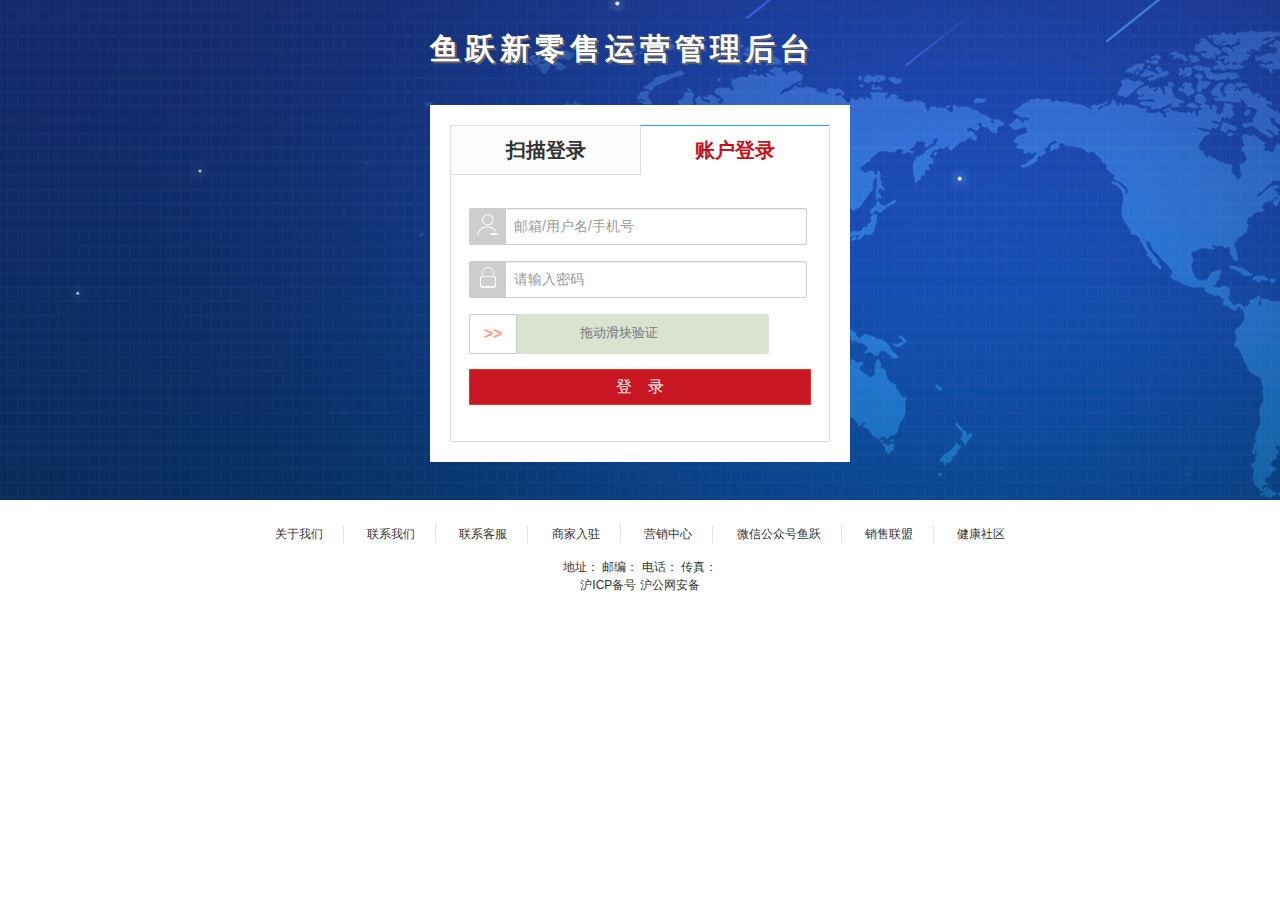
<file: jingjingshop/src/main/webapp/login.html>
<!DOCTYPE html>
<html>

<head>
	<meta charset="UTF-8">
	<meta http-equiv="X-UA-Compatible" content="IE=9; IE=8; IE=7; IE=EDGE">
	<meta http-equiv="X-UA-Compatible" content="IE=EmulateIE7" />
	<title>鱼跃新零售运营管理后台</title>
	 <link rel="icon" href="../assets/img/favicon.ico">


    <link rel="stylesheet" type="text/css" href="css/webbase.css" />
    <link rel="stylesheet" type="text/css" href="css/pages-login-manage.css" />
</head>

<body>
	<div class="loginmanage">
		<div class="py-container">
			<h4 class="manage-title">鱼跃新零售运营管理后台</h4>
			<div class="loginform">

				<ul class="sui-nav nav-tabs tab-wraped">
					<li>
						<a href="#index" data-toggle="tab">
							<h3>扫描登录</h3>
						</a>
					</li>
					<li class="active">
						<a href="#profile" data-toggle="tab">
							<h3>账户登录</h3>
						</a>
					</li>
				</ul>
				<div class="tab-content tab-wraped">
					<div id="index" class="tab-pane">
						<p>二维码登录，暂为官网二维码</p>
						<a href="http://www.eyoungroup.com/">鱼跃新零售</a>
					</div>
					<div id="profile" class="tab-pane  active">
					    <form class="sui-form" method="post" action="/springLogin" id="loginForm">
							<div class="input-prepend"><span class="add-on loginname"></span>
								<input id="prependedInput" name="username" type="text" placeholder="邮箱/用户名/手机号" class="span2 input-xfat">
							</div>
							<div class="input-prepend"><span class="add-on loginpwd"></span>
								<input id="prependedInput" name="password" type="password" placeholder="请输入密码" class="span2 input-xfat">
							</div>
							<div class="setting">
								 <div id="slider">
									<div id="slider_bg"></div>
									<span id="label">>></span> <span id="labelTip">拖动滑块验证</span>
									</div>
							</div>
							<div class="logined">
								<a class="sui-btn btn-block btn-xlarge btn-danger" onclick="document.getElementById('loginForm').submit()" target="_blank">登&nbsp;&nbsp;录</a>
							</div>
						</form>

					</div>
				</div>
			</div>
			<div class="clearfix"></div>
		</div>
	</div>


	<!--foot-->
	<div class="py-container copyright">
		<ul>
			<li>关于我们</li>
			<li>联系我们</li>
			<li>联系客服</li>
			<li>商家入驻</li>
			<li>营销中心</li>
			<li>微信公众号鱼跃</li>
			<li>销售联盟</li>
			<li>健康社区</li>
		</ul>
		<div class="address">地址：  邮编： 电话： 传真：</div>
		<div class="beian">沪ICP备号  沪公网安备
		</div>
	</div>


<script type="text/javascript" src="js/plugins/jquery/jquery.min.js"></script>
<script type="text/javascript" src="js/plugins/sui/sui.min.js"></script>
<script type="text/javascript" src="js/plugins/jquery-placeholder/jquery.placeholder.min.js"></script>
<script src="js/pages/jquery.slideunlock.js"></script>
<script>
	$(function(){
		var slider = new SliderUnlock("#slider",{
				successLabelTip : "欢迎访问鱼跃新零售"	
			},function(){
				// alert("验证成功,即将跳转至首页");
            	// window.location.href="index.html"
        	});
        slider.init();
	})
	</script>
</body>

</html>
</file>
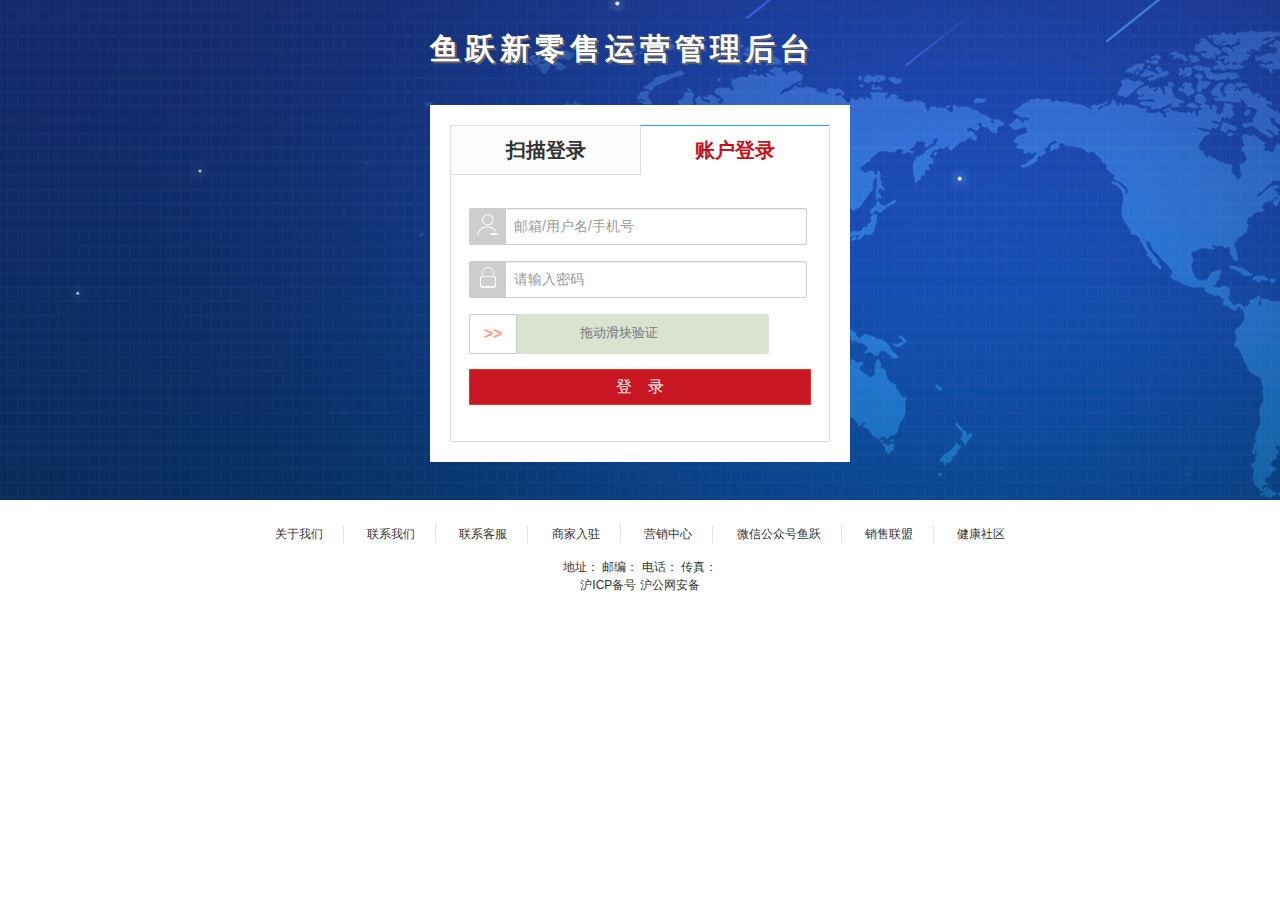
<file: jingjingshop/jingjingshop/src/main/webapp/login.html>
<!DOCTYPE html>
<html>

<head>
	<meta charset="UTF-8">
	<meta http-equiv="X-UA-Compatible" content="IE=9; IE=8; IE=7; IE=EDGE">
	<meta http-equiv="X-UA-Compatible" content="IE=EmulateIE7" />
	<title>鱼跃新零售运营管理后台</title>
	 <link rel="icon" href="../assets/img/favicon.ico">


    <link rel="stylesheet" type="text/css" href="css/webbase.css" />
    <link rel="stylesheet" type="text/css" href="css/pages-login-manage.css" />
</head>

<body>
	<div class="loginmanage">
		<div class="py-container">
			<h4 class="manage-title">鱼跃新零售运营管理后台</h4>
			<div class="loginform">

				<ul class="sui-nav nav-tabs tab-wraped">
					<li>
						<a href="#index" data-toggle="tab">
							<h3>扫描登录</h3>
						</a>
					</li>
					<li class="active">
						<a href="#profile" data-toggle="tab">
							<h3>账户登录</h3>
						</a>
					</li>
				</ul>
				<div class="tab-content tab-wraped">
					<div id="index" class="tab-pane">
						<p>二维码登录，暂为官网二维码</p>
						<a href="http://www.eyoungroup.com/">鱼跃新零售</a>
					</div>
					<div id="profile" class="tab-pane  active">
						<form class="sui-form" method="post" action="/login" id="loginForm">
							<div class="input-prepend"><span class="add-on loginname"></span>
								<input id="prependedInput" name="username" type="text" placeholder="邮箱/用户名/手机号" class="span2 input-xfat">
							</div>
							<div class="input-prepend"><span class="add-on loginpwd"></span>
								<input id="prependedInput" name="password" type="password" placeholder="请输入密码" class="span2 input-xfat">
							</div>
							<div class="setting">
								 <div id="slider">
									<div id="slider_bg"></div>
									<span id="label">>></span> <span id="labelTip">拖动滑块验证</span>
									</div>
							</div>
							<div class="logined">
								<a class="sui-btn btn-block btn-xlarge btn-danger" href="admin/index.html" target="_blank">登&nbsp;&nbsp;录</a>
							</div>
						</form>

					</div>
				</div>
			</div>
			<div class="clearfix"></div>
		</div>
	</div>


	<!--foot-->
	<div class="py-container copyright">
		<ul>
			<li>关于我们</li>
			<li>联系我们</li>
			<li>联系客服</li>
			<li>商家入驻</li>
			<li>营销中心</li>
			<li>微信公众号鱼跃</li>
			<li>销售联盟</li>
			<li>健康社区</li>
		</ul>
		<div class="address">地址：  邮编： 电话： 传真：</div>
		<div class="beian">沪ICP备号  沪公网安备
		</div>
	</div>


<script type="text/javascript" src="js/plugins/jquery/jquery.min.js"></script>
<script type="text/javascript" src="js/plugins/sui/sui.min.js"></script>
<script type="text/javascript" src="js/plugins/jquery-placeholder/jquery.placeholder.min.js"></script>
<script src="js/pages/jquery.slideunlock.js"></script>
<script>
	$(function(){
		var slider = new SliderUnlock("#slider",{
				successLabelTip : "欢迎访问鱼跃新零售"	
			},function(){
				// alert("验证成功,即将跳转至首页");
            	// window.location.href="index.html"
        	});
        slider.init();
	})
	</script>
</body>

</html>
</file>
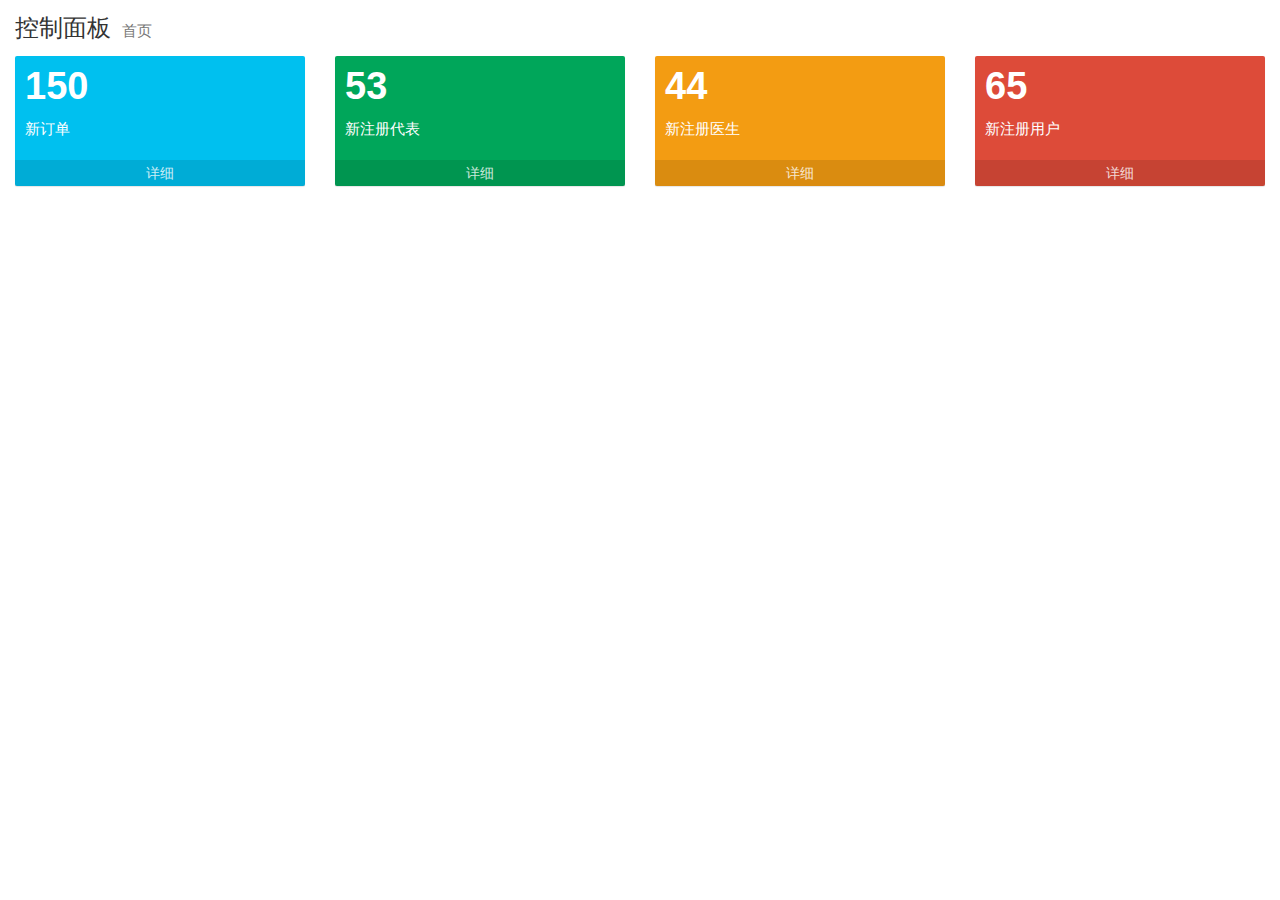
<file: jingjingshop/src/main/webapp/admin/home.html>
<!DOCTYPE html>
<html>
<head>
    <!-- 页面meta -->
    <meta charset="utf-8">
    <meta http-equiv="X-UA-Compatible" content="IE=edge">
    <title>后台管理系统</title>
    <!-- Tell the browser to be responsive to screen width -->
    <meta content="width=device-width,initial-scale=1,maximum-scale=1,user-scalable=no" name="viewport"> 
	
    <link rel="stylesheet" href="../plugins/bootstrap/css/bootstrap.min.css">
    <link rel="stylesheet" href="../plugins/adminLTE/css/AdminLTE.css">
    <link rel="stylesheet" href="../plugins/adminLTE/css/skins/_all-skins.min.css">
    <link rel="stylesheet" href="../css/style.css">
	<script src="../plugins/jQuery/jquery-2.2.3.min.js"></script>
    <script src="../plugins/bootstrap/js/bootstrap.min.js"></script>
</head>

<body class="hold-transition skin-blue sidebar-mini">

   <!-- 内容区域 -->


            <!-- 内容头部 -->
            <section class="content-header">
                <h1>
                    控制面板
                    <small>首页</small>
                </h1>
                <!-- <ol class="breadcrumb">
                    <li><a href="index.html"><i class="fa fa-dashboard"></i> 首页</a></li>
                </ol> -->
            </section>
            <!-- 内容头部 /-->

            <!-- 正文区域 -->
            <section class="content">


                <!-- 统计数值 -->
                <div class="row">
                    <div class="col-lg-3 col-xs-6">
                        <!-- small box -->
                        <div class="small-box bg-aqua">
                            <div class="inner">
                                <h3>150</h3>

                                <p>新订单</p>
                            </div>
                            <div class="icon">
                                <i class="ion ion-bag"></i>
                            </div>
                            <a href="orderList.html" class="small-box-footer">详细 <i class="fa fa-arrow-circle-right"></i></a>
                        </div>
                    </div>
                    <!-- ./col -->
                    <div class="col-lg-3 col-xs-6">
                        <!-- small box -->
                        <div class="small-box bg-green">
                            <div class="inner">
                                <h3>53<sup style="font-size: 20px"></sup></h3>

                                <p>新注册代表</p>
                            </div>
                            <div class="icon">
                                <i class="ion ion-stats-bars"></i>
                            </div>
                            <a href="representList.html" class="small-box-footer">详细 <i class="fa fa-arrow-circle-right"></i></a>
                        </div>
                    </div>
                    <!-- ./col -->
                    <div class="col-lg-3 col-xs-6">
                        <!-- small box -->
                        <div class="small-box bg-yellow">
                            <div class="inner">
                                <h3>44</h3>

                                <p>新注册医生</p>
                            </div>
                            <div class="icon">
                                <i class="ion ion-person-add"></i>
                            </div>
                            <a href="doctorList.html" class="small-box-footer">详细 <i class="fa fa-arrow-circle-right"></i></a>
                        </div>
                    </div>
                    <!-- ./col -->
                    <div class="col-lg-3 col-xs-6">
                        <!-- small box -->
                        <div class="small-box bg-red">
                            <div class="inner">
                                <h3>65</h3>

                                <p>新注册用户</p>
                            </div>
                            <div class="icon">
                                <i class="ion ion-pie-graph"></i>
                            </div>
                            <a href="userList.html" class="small-box-footer">详细 <i class="fa fa-arrow-circle-right"></i></a>
                        </div>
                    </div>
                    <!-- ./col -->
                </div>
                <!-- /.row -->
            </section>
            <!-- 正文区域 /-->

        <!-- 内容区域 /-->
</body>

</html>
</file>
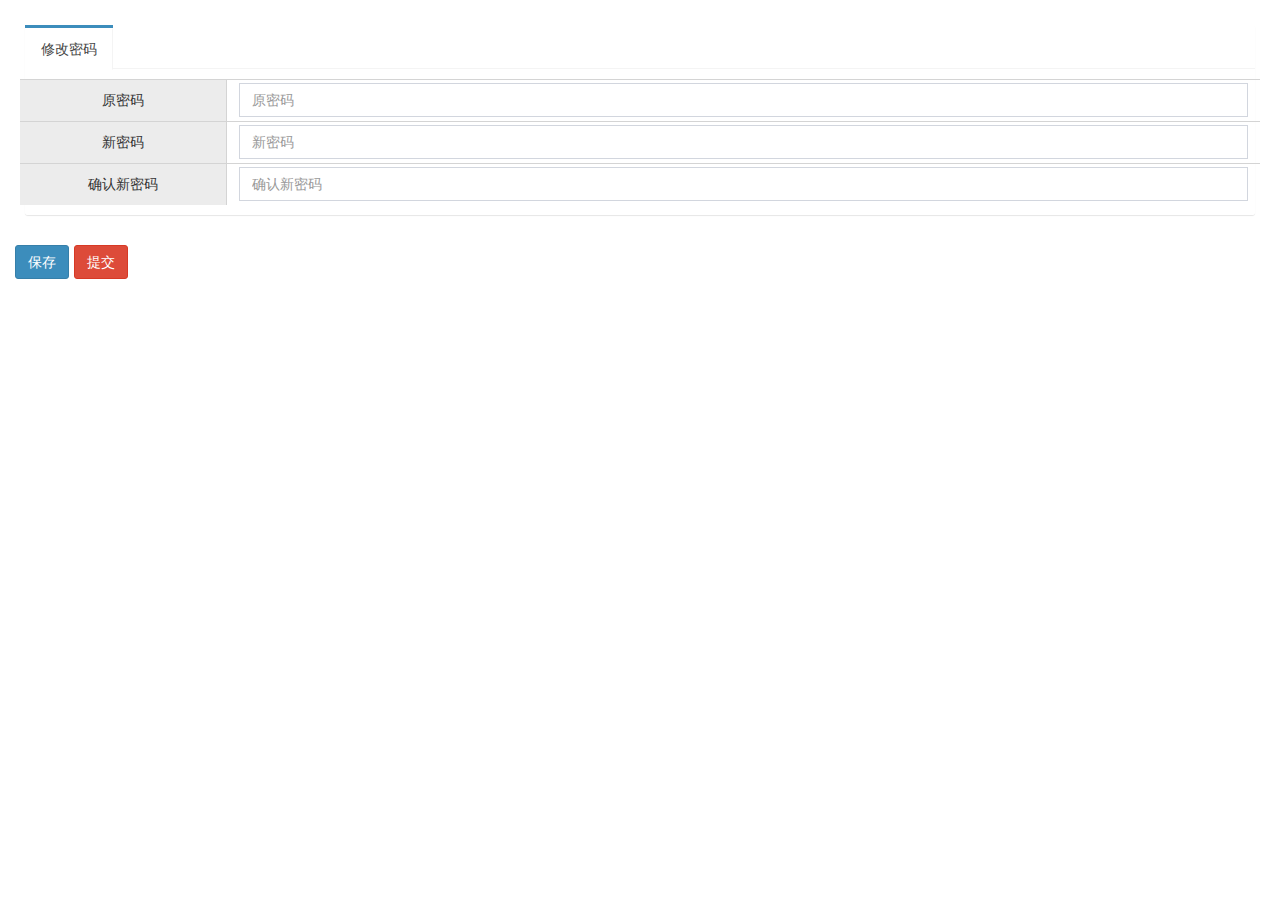
<file: jingjingshop/src/main/webapp/admin/password.html>
<!DOCTYPE html>
<html>

<head>
    <!-- 页面meta -->
    <meta charset="utf-8">
    <meta http-equiv="X-UA-Compatible" content="IE=edge">
    <title>商家完善资料</title>
    <!-- Tell the browser to be responsive to screen width -->
    <meta content="width=device-width,initial-scale=1,maximum-scale=1,user-scalable=no" name="viewport">
  
    <link rel="stylesheet" href="../plugins/bootstrap/css/bootstrap.min.css">
    <link rel="stylesheet" href="../plugins/adminLTE/css/AdminLTE.css">
    <link rel="stylesheet" href="../plugins/adminLTE/css/skins/_all-skins.min.css">
    <link rel="stylesheet" href="../css/style.css">
	<script src="../plugins/jQuery/jquery-2.2.3.min.js"></script>
    <script src="../plugins/bootstrap/js/bootstrap.min.js"></script>
   
    
</head>

<body class="hold-transition skin-red sidebar-mini" >



            <!-- 正文区域 -->
            <section class="content">

                <div class="box-body">

                    <!--tab页-->
                    <div class="nav-tabs-custom">

                        <!--tab头-->
                        <ul class="nav nav-tabs">
                       		
                            <li class="active">
                                <a href="#home" data-toggle="tab">修改密码</a>                             
                            </li>                            
                        </ul>
                        <!--tab头/-->
						
                        <!--tab内容-->
                        <div class="tab-content">

                            <!--表单内容-->
                            <div class="tab-pane active" id="home">
                                <div class="row data-type">                                  

                                    <div class="col-md-2 title">原密码</div>
                                    <div class="col-md-10 data">
                                        <input type="text" class="form-control"  placeholder="原密码" value="">
                                    </div>
									
									<div class="col-md-2 title">新密码</div>
                                    <div class="col-md-10 data">
                                        <input type="text" class="form-control"  placeholder="新密码" value="">
                                    </div>
                                    
                                    <div class="col-md-2 title">确认新密码</div>
                                    <div class="col-md-10 data">
                                        <input type="text" class="form-control"   placeholder="确认新密码" value="">
                                    </div>
                                </div>
                            </div>
                            
                        </div>
                        <!--tab内容/-->
						<!--表单内容/-->
							 
                    </div>
                 	
                 	
                 	
                 	
                   </div>
                  <div class="btn-toolbar list-toolbar">
				      <button class="btn btn-primary"><i class="fa fa-save"></i>保存</button>
				      <a data-toggle="modal" class="btn btn-danger">提交</a>
				  </div>
			
            </section>
            <!-- 正文区域 /-->
			
       
</body>

</html>
</file>
<file: jingjingshop/src/main/webapp/css/pages-login-manage.css>
.loginmanage{height:500px;width:1920px;background:url(../img/_/manage-bg.png);vertical-align:middle;display:table-cell}.loginmanage .manage-title{width:420px;margin:0 auto;font-size:30px;color:#fff;letter-spacing:5px;text-shadow:2px 2px 0 #646464}.loginform{width:380px;background:#fff;margin:45px auto 0;position:relative;padding:20px}img{display:block;margin:0 auto}.sui-form{margin-top:15px}span.loginname{background-image:url(../img/icons.png);background-position:-10px -201px}.sui-form .input-prepend{margin-bottom:16px}.sui-nav.nav-tabs.tab-wraped>li{width:50%}.sui-nav.nav-tabs.tab-wraped>li.active>a{padding-top:0;border-top:1px solid #28a3ef}.sui-nav.nav-tabs.tab-wraped>li>a{padding:0}.sui-nav.nav-tabs.tab-wraped>li.active h3{color:#c8111a}.sui-form .input-prepend .add-on{padding:6px 5px;background-color:#cfcdcd;width:25px;height:23px;*float:left}.sui-form input[type=text],.sui-form input[type=password]{height:23px}.sui-form input.span2{width:284px;*float:left}.loginpwd{background-image:url(../img/icons.png);background-position:-72px -201px;display:block;width:25px;height:23px}.setting{position:relative;margin:0 0 15px}.setting .forget{position:absolute;right:0}.btn-danger{background-color:#c81623;padding:6px;border-radius:0;font-size:16px;font-family:微软雅黑;word-spacing:4px}.otherlogin{position:relative;margin-top:30px}.otherlogin .register{position:absolute;top:10px;right:10px;font-size:15px}.types ul li{list-style-type:none;display:inline-block;*display:inline;*zoom:1;width:40px;height:55px}#slider{width:300px;height:40px;position:relative;border-radius:2px;background-color:#dae2d0;overflow:hidden;text-align:center;user-select:none;-moz-user-select:none;-webkit-user-select:none}#slider_bg{position:absolute;left:0;top:0;height:100%;background-color:#7AC23C;z-index:1}#label{width:46px;position:absolute;left:0;top:0;height:38px;line-height:38px;border:1px solid #ccc;background:#fff;z-index:3;cursor:move;color:#ff9e77;font-size:16px;font-weight:900}#labelTip{position:absolute;left:0;width:100%;height:100%;font-size:13px;font-family:'Microsoft Yahei',serif;color:#787878;line-height:38px;text-align:center;z-index:2}.copyright{margin-top:10px;text-align:center}.copyright ul li{list-style-type:none;display:inline-block;*display:inline;*zoom:1;border-right:1px solid #e4e4e4;padding:0 20px;margin:15px 0}.copyright ul li:last-child{border-right:0}
</file>
<file: jingjingshop/jingjingshop/src/main/webapp/css/pages-login-manage.css>
.loginmanage{height:500px;width:1920px;background:url(../img/_/manage-bg.png);vertical-align:middle;display:table-cell}.loginmanage .manage-title{width:420px;margin:0 auto;font-size:30px;color:#fff;letter-spacing:5px;text-shadow:2px 2px 0 #646464}.loginform{width:380px;background:#fff;margin:45px auto 0;position:relative;padding:20px}img{display:block;margin:0 auto}.sui-form{margin-top:15px}span.loginname{background-image:url(../img/icons.png);background-position:-10px -201px}.sui-form .input-prepend{margin-bottom:16px}.sui-nav.nav-tabs.tab-wraped>li{width:50%}.sui-nav.nav-tabs.tab-wraped>li.active>a{padding-top:0;border-top:1px solid #28a3ef}.sui-nav.nav-tabs.tab-wraped>li>a{padding:0}.sui-nav.nav-tabs.tab-wraped>li.active h3{color:#c8111a}.sui-form .input-prepend .add-on{padding:6px 5px;background-color:#cfcdcd;width:25px;height:23px;*float:left}.sui-form input[type=text],.sui-form input[type=password]{height:23px}.sui-form input.span2{width:284px;*float:left}.loginpwd{background-image:url(../img/icons.png);background-position:-72px -201px;display:block;width:25px;height:23px}.setting{position:relative;margin:0 0 15px}.setting .forget{position:absolute;right:0}.btn-danger{background-color:#c81623;padding:6px;border-radius:0;font-size:16px;font-family:微软雅黑;word-spacing:4px}.otherlogin{position:relative;margin-top:30px}.otherlogin .register{position:absolute;top:10px;right:10px;font-size:15px}.types ul li{list-style-type:none;display:inline-block;*display:inline;*zoom:1;width:40px;height:55px}#slider{width:300px;height:40px;position:relative;border-radius:2px;background-color:#dae2d0;overflow:hidden;text-align:center;user-select:none;-moz-user-select:none;-webkit-user-select:none}#slider_bg{position:absolute;left:0;top:0;height:100%;background-color:#7AC23C;z-index:1}#label{width:46px;position:absolute;left:0;top:0;height:38px;line-height:38px;border:1px solid #ccc;background:#fff;z-index:3;cursor:move;color:#ff9e77;font-size:16px;font-weight:900}#labelTip{position:absolute;left:0;width:100%;height:100%;font-size:13px;font-family:'Microsoft Yahei',serif;color:#787878;line-height:38px;text-align:center;z-index:2}.copyright{margin-top:10px;text-align:center}.copyright ul li{list-style-type:none;display:inline-block;*display:inline;*zoom:1;border-right:1px solid #e4e4e4;padding:0 20px;margin:15px 0}.copyright ul li:last-child{border-right:0}
</file>
<file: jingjingshop/src/main/webapp/css/style.css>
/* tab 1*/
.double {
	line-height: 58px;
}
.title .glyphicon{
	padding: 3px;
	font-size: 13px;
    border-radius: 8px;
    color: #fff;
	
}
.data span.arrowup {
	color: #d88918;
}
.data span.arrowdown {
	color: #6bb10a;
}
.item-blue .glyphicon{
	background-color: #39a9ea;
}
.item-green {
	line-height: 58px;
}
.item-green .glyphicon{
	background-color: #6bb10a;
	line-height: 12px;
}
.item-orange .glyphicon{
	background-color:#d88918;
}
.item-red .glyphicon{
	background-color: #f14f4f;
}
.chart .chart-box {
	margin: 10px;
}

/* 数据表格label */
.content-wrapper .data-type {
	/*width: 90%;*/
	margin: 10px 5px;
	border:1px solid #d4d4d4;
	border-radius: 2px;
}
.data-type .title,
.data-type .data {
	padding: 3px 12px;
	border-top: 1px solid #d4d4d4;
	overflow: hidden;
    height: 42px;
}
.data-type .title {
    line-height: 34px;
	border-right: 1px solid #d4d4d4;
}

.data-type .data:last-child{
	border-right: 0;
}
.data-type .title{
	text-align: center;
	background: #ececec;
}
.data-type .data .line{
	vertical-align: middle;
	overflow: hidden;
	padding-bottom: 10px;
	padding-top: 10px;
}

/* label行高度 */
.data-type .data > label {
	line-height:36px;
}
.data-type .data > .form-group {
	line-height:36px;
}
.data-type .data.text {
	line-height:36px;
}
/* label行分隔符 */
.data-type .data.border-right {
	border-right: 1px solid #d4d4d4;
}

/* 表格双倍高度 */
.data-type .title.rowHeight2x,
.data-type .data.rowHeight2x {
	height:84px;
}
.data-type .title.rowHeight2x {
	line-height:78px;
}
/*.data-type .data.rowHeight2x > label {
	line-height:78px;
}*/
.data-type .title.editer,
.data-type .data.editer {
	height:320px;
}
.data-type .title.editer {
	line-height:300px;
}

/*清除parding*/
.padding-clear {
	padding-right: 0px;
	padding-left: 0px;
}

/* 文件上传 */
/*a  upload */
.a-upload {
    padding: 4px 10px;
    height: 35px;
    line-height: 25px;
    position: relative;
    cursor: pointer;
    color: #888;
    background: #fafafa;
    border: 1px solid #ddd;
    border-radius: 4px;
    overflow: hidden;
    display: inline-block;
    *display: inline;
    *zoom: 1
}
.a-upload  input {
    position: absolute;
    font-size: 100px;
    right: 0;
    top: 0;
    opacity: 0;
    filter: alpha(opacity=0);
    cursor: pointer
}
.a-upload:hover {
    color: #444;
    background: #eee;
    border-color: #ccc;
    text-decoration: none
}
</file>
<file: jingjingshop/src/main/webapp/plugins/adminLTE/css/skins/_all-skins.min.css>
.skin-blue .main-header .navbar{background-color:#3c8dbc}.skin-blue .main-header .navbar .nav>li>a{color:#fff}.skin-blue .main-header .navbar .nav>li>a:hover,.skin-blue .main-header .navbar .nav>li>a:active,.skin-blue .main-header .navbar .nav>li>a:focus,.skin-blue .main-header .navbar .nav .open>a,.skin-blue .main-header .navbar .nav .open>a:hover,.skin-blue .main-header .navbar .nav .open>a:focus,.skin-blue .main-header .navbar .nav>.active>a{background:rgba(0,0,0,0.1);color:#f6f6f6}.skin-blue .main-header .navbar .sidebar-toggle{color:#fff}.skin-blue .main-header .navbar .sidebar-toggle:hover{color:#f6f6f6;background:rgba(0,0,0,0.1)}.skin-blue .main-header .navbar .sidebar-toggle{color:#fff}.skin-blue .main-header .navbar .sidebar-toggle:hover{background-color:#367fa9}@media (max-width:767px){.skin-blue .main-header .navbar .dropdown-menu li.divider{background-color:rgba(255,255,255,0.1)}.skin-blue .main-header .navbar .dropdown-menu li a{color:#fff}.skin-blue .main-header .navbar .dropdown-menu li a:hover{background:#367fa9}}.skin-blue .main-header .logo{background-color:#367fa9;color:#fff;border-bottom:0 solid transparent}.skin-blue .main-header .logo:hover{background-color:#357ca5}.skin-blue .main-header li.user-header{background-color:#3c8dbc}.skin-blue .content-header{background:transparent}.skin-blue .wrapper,.skin-blue .main-sidebar,.skin-blue .left-side{background-color:#222d32}.skin-blue .user-panel>.info,.skin-blue .user-panel>.info>a{color:#fff}.skin-blue .sidebar-menu>li.header{color:#4b646f;background:#1a2226}.skin-blue .sidebar-menu>li>a{border-left:3px solid transparent}.skin-blue .sidebar-menu>li:hover>a,.skin-blue .sidebar-menu>li.active>a{color:#fff;background:#1e282c;border-left-color:#3c8dbc}.skin-blue .sidebar-menu>li>.treeview-menu{margin:0 1px;background:#2c3b41}.skin-blue .sidebar a{color:#b8c7ce}.skin-blue .sidebar a:hover{text-decoration:none}.skin-blue .treeview-menu>li>a{color:#8aa4af}.skin-blue .treeview-menu>li.active>a,.skin-blue .treeview-menu>li>a:hover{color:#fff}.skin-blue .sidebar-form{border-radius:3px;border:1px solid #374850;margin:10px 10px}.skin-blue .sidebar-form input[type="text"],.skin-blue .sidebar-form .btn{box-shadow:none;background-color:#374850;border:1px solid transparent;height:35px}.skin-blue .sidebar-form input[type="text"]{color:#666;border-top-left-radius:2px;border-top-right-radius:0;border-bottom-right-radius:0;border-bottom-left-radius:2px}.skin-blue .sidebar-form input[type="text"]:focus,.skin-blue .sidebar-form input[type="text"]:focus+.input-group-btn .btn{background-color:#fff;color:#666}.skin-blue .sidebar-form input[type="text"]:focus+.input-group-btn .btn{border-left-color:#fff}.skin-blue .sidebar-form .btn{color:#999;border-top-left-radius:0;border-top-right-radius:2px;border-bottom-right-radius:2px;border-bottom-left-radius:0}.skin-blue.layout-top-nav .main-header>.logo{background-color:#3c8dbc;color:#fff;border-bottom:0 solid transparent}.skin-blue.layout-top-nav .main-header>.logo:hover{background-color:#3b8ab8}.skin-blue-light .main-header .navbar{background-color:#3c8dbc}.skin-blue-light .main-header .navbar .nav>li>a{color:#fff}.skin-blue-light .main-header .navbar .nav>li>a:hover,.skin-blue-light .main-header .navbar .nav>li>a:active,.skin-blue-light .main-header .navbar .nav>li>a:focus,.skin-blue-light .main-header .navbar .nav .open>a,.skin-blue-light .main-header .navbar .nav .open>a:hover,.skin-blue-light .main-header .navbar .nav .open>a:focus,.skin-blue-light .main-header .navbar .nav>.active>a{background:rgba(0,0,0,0.1);color:#f6f6f6}.skin-blue-light .main-header .navbar .sidebar-toggle{color:#fff}.skin-blue-light .main-header .navbar .sidebar-toggle:hover{color:#f6f6f6;background:rgba(0,0,0,0.1)}.skin-blue-light .main-header .navbar .sidebar-toggle{color:#fff}.skin-blue-light .main-header .navbar .sidebar-toggle:hover{background-color:#367fa9}@media (max-width:767px){.skin-blue-light .main-header .navbar .dropdown-menu li.divider{background-color:rgba(255,255,255,0.1)}.skin-blue-light .main-header .navbar .dropdown-menu li a{color:#fff}.skin-blue-light .main-header .navbar .dropdown-menu li a:hover{background:#367fa9}}.skin-blue-light .main-header .logo{background-color:#3c8dbc;color:#fff;border-bottom:0 solid transparent}.skin-blue-light .main-header .logo:hover{background-color:#3b8ab8}.skin-blue-light .main-header li.user-header{background-color:#3c8dbc}.skin-blue-light .content-header{background:transparent}.skin-blue-light .wrapper,.skin-blue-light .main-sidebar,.skin-blue-light .left-side{background-color:#f9fafc}.skin-blue-light .content-wrapper,.skin-blue-light .main-footer{border-left:1px solid #d2d6de}.skin-blue-light .user-panel>.info,.skin-blue-light .user-panel>.info>a{color:#444}.skin-blue-light .sidebar-menu>li{-webkit-transition:border-left-color .3s ease;-o-transition:border-left-color .3s ease;transition:border-left-color .3s ease}.skin-blue-light .sidebar-menu>li.header{color:#848484;background:#f9fafc}.skin-blue-light .sidebar-menu>li>a{border-left:3px solid transparent;font-weight:600}.skin-blue-light .sidebar-menu>li:hover>a,.skin-blue-light .sidebar-menu>li.active>a{color:#000;background:#f4f4f5}.skin-blue-light .sidebar-menu>li.active{border-left-color:#3c8dbc}.skin-blue-light .sidebar-menu>li.active>a{font-weight:600}.skin-blue-light .sidebar-menu>li>.treeview-menu{background:#f4f4f5}.skin-blue-light .sidebar a{color:#444}.skin-blue-light .sidebar a:hover{text-decoration:none}.skin-blue-light .treeview-menu>li>a{color:#777}.skin-blue-light .treeview-menu>li.active>a,.skin-blue-light .treeview-menu>li>a:hover{color:#000}.skin-blue-light .treeview-menu>li.active>a{font-weight:600}.skin-blue-light .sidebar-form{border-radius:3px;border:1px solid #d2d6de;margin:10px 10px}.skin-blue-light .sidebar-form input[type="text"],.skin-blue-light .sidebar-form .btn{box-shadow:none;background-color:#fff;border:1px solid transparent;height:35px}.skin-blue-light .sidebar-form input[type="text"]{color:#666;border-top-left-radius:2px;border-top-right-radius:0;border-bottom-right-radius:0;border-bottom-left-radius:2px}.skin-blue-light .sidebar-form input[type="text"]:focus,.skin-blue-light .sidebar-form input[type="text"]:focus+.input-group-btn .btn{background-color:#fff;color:#666}.skin-blue-light .sidebar-form input[type="text"]:focus+.input-group-btn .btn{border-left-color:#fff}.skin-blue-light .sidebar-form .btn{color:#999;border-top-left-radius:0;border-top-right-radius:2px;border-bottom-right-radius:2px;border-bottom-left-radius:0}@media (min-width:768px){.skin-blue-light.sidebar-mini.sidebar-collapse .sidebar-menu>li>.treeview-menu{border-left:1px solid #d2d6de}}.skin-blue-light .main-footer{border-top-color:#d2d6de}.skin-blue.layout-top-nav .main-header>.logo{background-color:#3c8dbc;color:#fff;border-bottom:0 solid transparent}.skin-blue.layout-top-nav .main-header>.logo:hover{background-color:#3b8ab8}.skin-black .main-header{-webkit-box-shadow:0 1px 1px rgba(0,0,0,0.05);box-shadow:0 1px 1px rgba(0,0,0,0.05)}.skin-black .main-header .navbar-toggle{color:#333}.skin-black .main-header .navbar-brand{color:#333;border-right:1px solid #eee}.skin-black .main-header .navbar{background-color:#fff}.skin-black .main-header .navbar .nav>li>a{color:#333}.skin-black .main-header .navbar .nav>li>a:hover,.skin-black .main-header .navbar .nav>li>a:active,.skin-black .main-header .navbar .nav>li>a:focus,.skin-black .main-header .navbar .nav .open>a,.skin-black .main-header .navbar .nav .open>a:hover,.skin-black .main-header .navbar .nav .open>a:focus,.skin-black .main-header .navbar .nav>.active>a{background:#fff;color:#999}.skin-black .main-header .navbar .sidebar-toggle{color:#333}.skin-black .main-header .navbar .sidebar-toggle:hover{color:#999;background:#fff}.skin-black .main-header .navbar>.sidebar-toggle{color:#333;border-right:1px solid #eee}.skin-black .main-header .navbar .navbar-nav>li>a{border-right:1px solid #eee}.skin-black .main-header .navbar .navbar-custom-menu .navbar-nav>li>a,.skin-black .main-header .navbar .navbar-right>li>a{border-left:1px solid #eee;border-right-width:0}.skin-black .main-header>.logo{background-color:#fff;color:#333;border-bottom:0 solid transparent;border-right:1px solid #eee}.skin-black .main-header>.logo:hover{background-color:#fcfcfc}@media (max-width:767px){.skin-black .main-header>.logo{background-color:#222;color:#fff;border-bottom:0 solid transparent;border-right:none}.skin-black .main-header>.logo:hover{background-color:#1f1f1f}}.skin-black .main-header li.user-header{background-color:#222}.skin-black .content-header{background:transparent;box-shadow:none}.skin-black .wrapper,.skin-black .main-sidebar,.skin-black .left-side{background-color:#222d32}.skin-black .user-panel>.info,.skin-black .user-panel>.info>a{color:#fff}.skin-black .sidebar-menu>li.header{color:#4b646f;background:#1a2226}.skin-black .sidebar-menu>li>a{border-left:3px solid transparent}.skin-black .sidebar-menu>li:hover>a,.skin-black .sidebar-menu>li.active>a{color:#fff;background:#1e282c;border-left-color:#fff}.skin-black .sidebar-menu>li>.treeview-menu{margin:0 1px;background:#2c3b41}.skin-black .sidebar a{color:#b8c7ce}.skin-black .sidebar a:hover{text-decoration:none}.skin-black .treeview-menu>li>a{color:#8aa4af}.skin-black .treeview-menu>li.active>a,.skin-black .treeview-menu>li>a:hover{color:#fff}.skin-black .sidebar-form{border-radius:3px;border:1px solid #374850;margin:10px 10px}.skin-black .sidebar-form input[type="text"],.skin-black .sidebar-form .btn{box-shadow:none;background-color:#374850;border:1px solid transparent;height:35px}.skin-black .sidebar-form input[type="text"]{color:#666;border-top-left-radius:2px;border-top-right-radius:0;border-bottom-right-radius:0;border-bottom-left-radius:2px}.skin-black .sidebar-form input[type="text"]:focus,.skin-black .sidebar-form input[type="text"]:focus+.input-group-btn .btn{background-color:#fff;color:#666}.skin-black .sidebar-form input[type="text"]:focus+.input-group-btn .btn{border-left-color:#fff}.skin-black .sidebar-form .btn{color:#999;border-top-left-radius:0;border-top-right-radius:2px;border-bottom-right-radius:2px;border-bottom-left-radius:0}.skin-black .pace .pace-progress{background:#222}.skin-black .pace .pace-activity{border-top-color:#222;border-left-color:#222}.skin-black-light .main-header{-webkit-box-shadow:0 1px 1px rgba(0,0,0,0.05);box-shadow:0 1px 1px rgba(0,0,0,0.05)}.skin-black-light .main-header .navbar-toggle{color:#333}.skin-black-light .main-header .navbar-brand{color:#333;border-right:1px solid #eee}.skin-black-light .main-header .navbar{background-color:#fff}.skin-black-light .main-header .navbar .nav>li>a{color:#333}.skin-black-light .main-header .navbar .nav>li>a:hover,.skin-black-light .main-header .navbar .nav>li>a:active,.skin-black-light .main-header .navbar .nav>li>a:focus,.skin-black-light .main-header .navbar .nav .open>a,.skin-black-light .main-header .navbar .nav .open>a:hover,.skin-black-light .main-header .navbar .nav .open>a:focus,.skin-black-light .main-header .navbar .nav>.active>a{background:#fff;color:#999}.skin-black-light .main-header .navbar .sidebar-toggle{color:#333}.skin-black-light .main-header .navbar .sidebar-toggle:hover{color:#999;background:#fff}.skin-black-light .main-header .navbar>.sidebar-toggle{color:#333;border-right:1px solid #eee}.skin-black-light .main-header .navbar .navbar-nav>li>a{border-right:1px solid #eee}.skin-black-light .main-header .navbar .navbar-custom-menu .navbar-nav>li>a,.skin-black-light .main-header .navbar .navbar-right>li>a{border-left:1px solid #eee;border-right-width:0}.skin-black-light .main-header>.logo{background-color:#fff;color:#333;border-bottom:0 solid transparent;border-right:1px solid #eee}.skin-black-light .main-header>.logo:hover{background-color:#fcfcfc}@media (max-width:767px){.skin-black-light .main-header>.logo{background-color:#222;color:#fff;border-bottom:0 solid transparent;border-right:none}.skin-black-light .main-header>.logo:hover{background-color:#1f1f1f}}.skin-black-light .main-header li.user-header{background-color:#222}.skin-black-light .content-header{background:transparent;box-shadow:none}.skin-black-light .wrapper,.skin-black-light .main-sidebar,.skin-black-light .left-side{background-color:#f9fafc}.skin-black-light .content-wrapper,.skin-black-light .main-footer{border-left:1px solid #d2d6de}.skin-black-light .user-panel>.info,.skin-black-light .user-panel>.info>a{color:#444}.skin-black-light .sidebar-menu>li{-webkit-transition:border-left-color .3s ease;-o-transition:border-left-color .3s ease;transition:border-left-color .3s ease}.skin-black-light .sidebar-menu>li.header{color:#848484;background:#f9fafc}.skin-black-light .sidebar-menu>li>a{border-left:3px solid transparent;font-weight:600}.skin-black-light .sidebar-menu>li:hover>a,.skin-black-light .sidebar-menu>li.active>a{color:#000;background:#f4f4f5}.skin-black-light .sidebar-menu>li.active{border-left-color:#fff}.skin-black-light .sidebar-menu>li.active>a{font-weight:600}.skin-black-light .sidebar-menu>li>.treeview-menu{background:#f4f4f5}.skin-black-light .sidebar a{color:#444}.skin-black-light .sidebar a:hover{text-decoration:none}.skin-black-light .treeview-menu>li>a{color:#777}.skin-black-light .treeview-menu>li.active>a,.skin-black-light .treeview-menu>li>a:hover{color:#000}.skin-black-light .treeview-menu>li.active>a{font-weight:600}.skin-black-light .sidebar-form{border-radius:3px;border:1px solid #d2d6de;margin:10px 10px}.skin-black-light .sidebar-form input[type="text"],.skin-black-light .sidebar-form .btn{box-shadow:none;background-color:#fff;border:1px solid transparent;height:35px}.skin-black-light .sidebar-form input[type="text"]{color:#666;border-top-left-radius:2px;border-top-right-radius:0;border-bottom-right-radius:0;border-bottom-left-radius:2px}.skin-black-light .sidebar-form input[type="text"]:focus,.skin-black-light .sidebar-form input[type="text"]:focus+.input-group-btn .btn{background-color:#fff;color:#666}.skin-black-light .sidebar-form input[type="text"]:focus+.input-group-btn .btn{border-left-color:#fff}.skin-black-light .sidebar-form .btn{color:#999;border-top-left-radius:0;border-top-right-radius:2px;border-bottom-right-radius:2px;border-bottom-left-radius:0}@media (min-width:768px){.skin-black-light.sidebar-mini.sidebar-collapse .sidebar-menu>li>.treeview-menu{border-left:1px solid #d2d6de}}.skin-green .main-header .navbar{background-color:#00a65a}.skin-green .main-header .navbar .nav>li>a{color:#fff}.skin-green .main-header .navbar .nav>li>a:hover,.skin-green .main-header .navbar .nav>li>a:active,.skin-green .main-header .navbar .nav>li>a:focus,.skin-green .main-header .navbar .nav .open>a,.skin-green .main-header .navbar .nav .open>a:hover,.skin-green .main-header .navbar .nav .open>a:focus,.skin-green .main-header .navbar .nav>.active>a{background:rgba(0,0,0,0.1);color:#f6f6f6}.skin-green .main-header .navbar .sidebar-toggle{color:#fff}.skin-green .main-header .navbar .sidebar-toggle:hover{color:#f6f6f6;background:rgba(0,0,0,0.1)}.skin-green .main-header .navbar .sidebar-toggle{color:#fff}.skin-green .main-header .navbar .sidebar-toggle:hover{background-color:#008d4c}@media (max-width:767px){.skin-green .main-header .navbar .dropdown-menu li.divider{background-color:rgba(255,255,255,0.1)}.skin-green .main-header .navbar .dropdown-menu li a{color:#fff}.skin-green .main-header .navbar .dropdown-menu li a:hover{background:#008d4c}}.skin-green .main-header .logo{background-color:#008d4c;color:#fff;border-bottom:0 solid transparent}.skin-green .main-header .logo:hover{background-color:#008749}.skin-green .main-header li.user-header{background-color:#00a65a}.skin-green .content-header{background:transparent}.skin-green .wrapper,.skin-green .main-sidebar,.skin-green .left-side{background-color:#222d32}.skin-green .user-panel>.info,.skin-green .user-panel>.info>a{color:#fff}.skin-green .sidebar-menu>li.header{color:#4b646f;background:#1a2226}.skin-green .sidebar-menu>li>a{border-left:3px solid transparent}.skin-green .sidebar-menu>li:hover>a,.skin-green .sidebar-menu>li.active>a{color:#fff;background:#1e282c;border-left-color:#00a65a}.skin-green .sidebar-menu>li>.treeview-menu{margin:0 1px;background:#2c3b41}.skin-green .sidebar a{color:#b8c7ce}.skin-green .sidebar a:hover{text-decoration:none}.skin-green .treeview-menu>li>a{color:#8aa4af}.skin-green .treeview-menu>li.active>a,.skin-green .treeview-menu>li>a:hover{color:#fff}.skin-green .sidebar-form{border-radius:3px;border:1px solid #374850;margin:10px 10px}.skin-green .sidebar-form input[type="text"],.skin-green .sidebar-form .btn{box-shadow:none;background-color:#374850;border:1px solid transparent;height:35px}.skin-green .sidebar-form input[type="text"]{color:#666;border-top-left-radius:2px;border-top-right-radius:0;border-bottom-right-radius:0;border-bottom-left-radius:2px}.skin-green .sidebar-form input[type="text"]:focus,.skin-green .sidebar-form input[type="text"]:focus+.input-group-btn .btn{background-color:#fff;color:#666}.skin-green .sidebar-form input[type="text"]:focus+.input-group-btn .btn{border-left-color:#fff}.skin-green .sidebar-form .btn{color:#999;border-top-left-radius:0;border-top-right-radius:2px;border-bottom-right-radius:2px;border-bottom-left-radius:0}.skin-green-light .main-header .navbar{background-color:#00a65a}.skin-green-light .main-header .navbar .nav>li>a{color:#fff}.skin-green-light .main-header .navbar .nav>li>a:hover,.skin-green-light .main-header .navbar .nav>li>a:active,.skin-green-light .main-header .navbar .nav>li>a:focus,.skin-green-light .main-header .navbar .nav .open>a,.skin-green-light .main-header .navbar .nav .open>a:hover,.skin-green-light .main-header .navbar .nav .open>a:focus,.skin-green-light .main-header .navbar .nav>.active>a{background:rgba(0,0,0,0.1);color:#f6f6f6}.skin-green-light .main-header .navbar .sidebar-toggle{color:#fff}.skin-green-light .main-header .navbar .sidebar-toggle:hover{color:#f6f6f6;background:rgba(0,0,0,0.1)}.skin-green-light .main-header .navbar .sidebar-toggle{color:#fff}.skin-green-light .main-header .navbar .sidebar-toggle:hover{background-color:#008d4c}@media (max-width:767px){.skin-green-light .main-header .navbar .dropdown-menu li.divider{background-color:rgba(255,255,255,0.1)}.skin-green-light .main-header .navbar .dropdown-menu li a{color:#fff}.skin-green-light .main-header .navbar .dropdown-menu li a:hover{background:#008d4c}}.skin-green-light .main-header .logo{background-color:#00a65a;color:#fff;border-bottom:0 solid transparent}.skin-green-light .main-header .logo:hover{background-color:#00a157}.skin-green-light .main-header li.user-header{background-color:#00a65a}.skin-green-light .content-header{background:transparent}.skin-green-light .wrapper,.skin-green-light .main-sidebar,.skin-green-light .left-side{background-color:#f9fafc}.skin-green-light .content-wrapper,.skin-green-light .main-footer{border-left:1px solid #d2d6de}.skin-green-light .user-panel>.info,.skin-green-light .user-panel>.info>a{color:#444}.skin-green-light .sidebar-menu>li{-webkit-transition:border-left-color .3s ease;-o-transition:border-left-color .3s ease;transition:border-left-color .3s ease}.skin-green-light .sidebar-menu>li.header{color:#848484;background:#f9fafc}.skin-green-light .sidebar-menu>li>a{border-left:3px solid transparent;font-weight:600}.skin-green-light .sidebar-menu>li:hover>a,.skin-green-light .sidebar-menu>li.active>a{color:#000;background:#f4f4f5}.skin-green-light .sidebar-menu>li.active{border-left-color:#00a65a}.skin-green-light .sidebar-menu>li.active>a{font-weight:600}.skin-green-light .sidebar-menu>li>.treeview-menu{background:#f4f4f5}.skin-green-light .sidebar a{color:#444}.skin-green-light .sidebar a:hover{text-decoration:none}.skin-green-light .treeview-menu>li>a{color:#777}.skin-green-light .treeview-menu>li.active>a,.skin-green-light .treeview-menu>li>a:hover{color:#000}.skin-green-light .treeview-menu>li.active>a{font-weight:600}.skin-green-light .sidebar-form{border-radius:3px;border:1px solid #d2d6de;margin:10px 10px}.skin-green-light .sidebar-form input[type="text"],.skin-green-light .sidebar-form .btn{box-shadow:none;background-color:#fff;border:1px solid transparent;height:35px}.skin-green-light .sidebar-form input[type="text"]{color:#666;border-top-left-radius:2px;border-top-right-radius:0;border-bottom-right-radius:0;border-bottom-left-radius:2px}.skin-green-light .sidebar-form input[type="text"]:focus,.skin-green-light .sidebar-form input[type="text"]:focus+.input-group-btn .btn{background-color:#fff;color:#666}.skin-green-light .sidebar-form input[type="text"]:focus+.input-group-btn .btn{border-left-color:#fff}.skin-green-light .sidebar-form .btn{color:#999;border-top-left-radius:0;border-top-right-radius:2px;border-bottom-right-radius:2px;border-bottom-left-radius:0}@media (min-width:768px){.skin-green-light.sidebar-mini.sidebar-collapse .sidebar-menu>li>.treeview-menu{border-left:1px solid #d2d6de}}.skin-red .main-header .navbar{background-color:#dd4b39}.skin-red .main-header .navbar .nav>li>a{color:#fff}.skin-red .main-header .navbar .nav>li>a:hover,.skin-red .main-header .navbar .nav>li>a:active,.skin-red .main-header .navbar .nav>li>a:focus,.skin-red .main-header .navbar .nav .open>a,.skin-red .main-header .navbar .nav .open>a:hover,.skin-red .main-header .navbar .nav .open>a:focus,.skin-red .main-header .navbar .nav>.active>a{background:rgba(0,0,0,0.1);color:#f6f6f6}.skin-red .main-header .navbar .sidebar-toggle{color:#fff}.skin-red .main-header .navbar .sidebar-toggle:hover{color:#f6f6f6;background:rgba(0,0,0,0.1)}.skin-red .main-header .navbar .sidebar-toggle{color:#fff}.skin-red .main-header .navbar .sidebar-toggle:hover{background-color:#d73925}@media (max-width:767px){.skin-red .main-header .navbar .dropdown-menu li.divider{background-color:rgba(255,255,255,0.1)}.skin-red .main-header .navbar .dropdown-menu li a{color:#fff}.skin-red .main-header .navbar .dropdown-menu li a:hover{background:#d73925}}.skin-red .main-header .logo{background-color:#d73925;color:#fff;border-bottom:0 solid transparent}.skin-red .main-header .logo:hover{background-color:#d33724}.skin-red .main-header li.user-header{background-color:#dd4b39}.skin-red .content-header{background:transparent}.skin-red .wrapper,.skin-red .main-sidebar,.skin-red .left-side{background-color:#222d32}.skin-red .user-panel>.info,.skin-red .user-panel>.info>a{color:#fff}.skin-red .sidebar-menu>li.header{color:#4b646f;background:#1a2226}.skin-red .sidebar-menu>li>a{border-left:3px solid transparent}.skin-red .sidebar-menu>li:hover>a,.skin-red .sidebar-menu>li.active>a{color:#fff;background:#1e282c;border-left-color:#dd4b39}.skin-red .sidebar-menu>li>.treeview-menu{margin:0 1px;background:#2c3b41}.skin-red .sidebar a{color:#b8c7ce}.skin-red .sidebar a:hover{text-decoration:none}.skin-red .treeview-menu>li>a{color:#8aa4af}.skin-red .treeview-menu>li.active>a,.skin-red .treeview-menu>li>a:hover{color:#fff}.skin-red .sidebar-form{border-radius:3px;border:1px solid #374850;margin:10px 10px}.skin-red .sidebar-form input[type="text"],.skin-red .sidebar-form .btn{box-shadow:none;background-color:#374850;border:1px solid transparent;height:35px}.skin-red .sidebar-form input[type="text"]{color:#666;border-top-left-radius:2px;border-top-right-radius:0;border-bottom-right-radius:0;border-bottom-left-radius:2px}.skin-red .sidebar-form input[type="text"]:focus,.skin-red .sidebar-form input[type="text"]:focus+.input-group-btn .btn{background-color:#fff;color:#666}.skin-red .sidebar-form input[type="text"]:focus+.input-group-btn .btn{border-left-color:#fff}.skin-red .sidebar-form .btn{color:#999;border-top-left-radius:0;border-top-right-radius:2px;border-bottom-right-radius:2px;border-bottom-left-radius:0}.skin-red-light .main-header .navbar{background-color:#dd4b39}.skin-red-light .main-header .navbar .nav>li>a{color:#fff}.skin-red-light .main-header .navbar .nav>li>a:hover,.skin-red-light .main-header .navbar .nav>li>a:active,.skin-red-light .main-header .navbar .nav>li>a:focus,.skin-red-light .main-header .navbar .nav .open>a,.skin-red-light .main-header .navbar .nav .open>a:hover,.skin-red-light .main-header .navbar .nav .open>a:focus,.skin-red-light .main-header .navbar .nav>.active>a{background:rgba(0,0,0,0.1);color:#f6f6f6}.skin-red-light .main-header .navbar .sidebar-toggle{color:#fff}.skin-red-light .main-header .navbar .sidebar-toggle:hover{color:#f6f6f6;background:rgba(0,0,0,0.1)}.skin-red-light .main-header .navbar .sidebar-toggle{color:#fff}.skin-red-light .main-header .navbar .sidebar-toggle:hover{background-color:#d73925}@media (max-width:767px){.skin-red-light .main-header .navbar .dropdown-menu li.divider{background-color:rgba(255,255,255,0.1)}.skin-red-light .main-header .navbar .dropdown-menu li a{color:#fff}.skin-red-light .main-header .navbar .dropdown-menu li a:hover{background:#d73925}}.skin-red-light .main-header .logo{background-color:#dd4b39;color:#fff;border-bottom:0 solid transparent}.skin-red-light .main-header .logo:hover{background-color:#dc4735}.skin-red-light .main-header li.user-header{background-color:#dd4b39}.skin-red-light .content-header{background:transparent}.skin-red-light .wrapper,.skin-red-light .main-sidebar,.skin-red-light .left-side{background-color:#f9fafc}.skin-red-light .content-wrapper,.skin-red-light .main-footer{border-left:1px solid #d2d6de}.skin-red-light .user-panel>.info,.skin-red-light .user-panel>.info>a{color:#444}.skin-red-light .sidebar-menu>li{-webkit-transition:border-left-color .3s ease;-o-transition:border-left-color .3s ease;transition:border-left-color .3s ease}.skin-red-light .sidebar-menu>li.header{color:#848484;background:#f9fafc}.skin-red-light .sidebar-menu>li>a{border-left:3px solid transparent;font-weight:600}.skin-red-light .sidebar-menu>li:hover>a,.skin-red-light .sidebar-menu>li.active>a{color:#000;background:#f4f4f5}.skin-red-light .sidebar-menu>li.active{border-left-color:#dd4b39}.skin-red-light .sidebar-menu>li.active>a{font-weight:600}.skin-red-light .sidebar-menu>li>.treeview-menu{background:#f4f4f5}.skin-red-light .sidebar a{color:#444}.skin-red-light .sidebar a:hover{text-decoration:none}.skin-red-light .treeview-menu>li>a{color:#777}.skin-red-light .treeview-menu>li.active>a,.skin-red-light .treeview-menu>li>a:hover{color:#000}.skin-red-light .treeview-menu>li.active>a{font-weight:600}.skin-red-light .sidebar-form{border-radius:3px;border:1px solid #d2d6de;margin:10px 10px}.skin-red-light .sidebar-form input[type="text"],.skin-red-light .sidebar-form .btn{box-shadow:none;background-color:#fff;border:1px solid transparent;height:35px}.skin-red-light .sidebar-form input[type="text"]{color:#666;border-top-left-radius:2px;border-top-right-radius:0;border-bottom-right-radius:0;border-bottom-left-radius:2px}.skin-red-light .sidebar-form input[type="text"]:focus,.skin-red-light .sidebar-form input[type="text"]:focus+.input-group-btn .btn{background-color:#fff;color:#666}.skin-red-light .sidebar-form input[type="text"]:focus+.input-group-btn .btn{border-left-color:#fff}.skin-red-light .sidebar-form .btn{color:#999;border-top-left-radius:0;border-top-right-radius:2px;border-bottom-right-radius:2px;border-bottom-left-radius:0}@media (min-width:768px){.skin-red-light.sidebar-mini.sidebar-collapse .sidebar-menu>li>.treeview-menu{border-left:1px solid #d2d6de}}.skin-yellow .main-header .navbar{background-color:#f39c12}.skin-yellow .main-header .navbar .nav>li>a{color:#fff}.skin-yellow .main-header .navbar .nav>li>a:hover,.skin-yellow .main-header .navbar .nav>li>a:active,.skin-yellow .main-header .navbar .nav>li>a:focus,.skin-yellow .main-header .navbar .nav .open>a,.skin-yellow .main-header .navbar .nav .open>a:hover,.skin-yellow .main-header .navbar .nav .open>a:focus,.skin-yellow .main-header .navbar .nav>.active>a{background:rgba(0,0,0,0.1);color:#f6f6f6}.skin-yellow .main-header .navbar .sidebar-toggle{color:#fff}.skin-yellow .main-header .navbar .sidebar-toggle:hover{color:#f6f6f6;background:rgba(0,0,0,0.1)}.skin-yellow .main-header .navbar .sidebar-toggle{color:#fff}.skin-yellow .main-header .navbar .sidebar-toggle:hover{background-color:#e08e0b}@media (max-width:767px){.skin-yellow .main-header .navbar .dropdown-menu li.divider{background-color:rgba(255,255,255,0.1)}.skin-yellow .main-header .navbar .dropdown-menu li a{color:#fff}.skin-yellow .main-header .navbar .dropdown-menu li a:hover{background:#e08e0b}}.skin-yellow .main-header .logo{background-color:#e08e0b;color:#fff;border-bottom:0 solid transparent}.skin-yellow .main-header .logo:hover{background-color:#db8b0b}.skin-yellow .main-header li.user-header{background-color:#f39c12}.skin-yellow .content-header{background:transparent}.skin-yellow .wrapper,.skin-yellow .main-sidebar,.skin-yellow .left-side{background-color:#222d32}.skin-yellow .user-panel>.info,.skin-yellow .user-panel>.info>a{color:#fff}.skin-yellow .sidebar-menu>li.header{color:#4b646f;background:#1a2226}.skin-yellow .sidebar-menu>li>a{border-left:3px solid transparent}.skin-yellow .sidebar-menu>li:hover>a,.skin-yellow .sidebar-menu>li.active>a{color:#fff;background:#1e282c;border-left-color:#f39c12}.skin-yellow .sidebar-menu>li>.treeview-menu{margin:0 1px;background:#2c3b41}.skin-yellow .sidebar a{color:#b8c7ce}.skin-yellow .sidebar a:hover{text-decoration:none}.skin-yellow .treeview-menu>li>a{color:#8aa4af}.skin-yellow .treeview-menu>li.active>a,.skin-yellow .treeview-menu>li>a:hover{color:#fff}.skin-yellow .sidebar-form{border-radius:3px;border:1px solid #374850;margin:10px 10px}.skin-yellow .sidebar-form input[type="text"],.skin-yellow .sidebar-form .btn{box-shadow:none;background-color:#374850;border:1px solid transparent;height:35px}.skin-yellow .sidebar-form input[type="text"]{color:#666;border-top-left-radius:2px;border-top-right-radius:0;border-bottom-right-radius:0;border-bottom-left-radius:2px}.skin-yellow .sidebar-form input[type="text"]:focus,.skin-yellow .sidebar-form input[type="text"]:focus+.input-group-btn .btn{background-color:#fff;color:#666}.skin-yellow .sidebar-form input[type="text"]:focus+.input-group-btn .btn{border-left-color:#fff}.skin-yellow .sidebar-form .btn{color:#999;border-top-left-radius:0;border-top-right-radius:2px;border-bottom-right-radius:2px;border-bottom-left-radius:0}.skin-yellow-light .main-header .navbar{background-color:#f39c12}.skin-yellow-light .main-header .navbar .nav>li>a{color:#fff}.skin-yellow-light .main-header .navbar .nav>li>a:hover,.skin-yellow-light .main-header .navbar .nav>li>a:active,.skin-yellow-light .main-header .navbar .nav>li>a:focus,.skin-yellow-light .main-header .navbar .nav .open>a,.skin-yellow-light .main-header .navbar .nav .open>a:hover,.skin-yellow-light .main-header .navbar .nav .open>a:focus,.skin-yellow-light .main-header .navbar .nav>.active>a{background:rgba(0,0,0,0.1);color:#f6f6f6}.skin-yellow-light .main-header .navbar .sidebar-toggle{color:#fff}.skin-yellow-light .main-header .navbar .sidebar-toggle:hover{color:#f6f6f6;background:rgba(0,0,0,0.1)}.skin-yellow-light .main-header .navbar .sidebar-toggle{color:#fff}.skin-yellow-light .main-header .navbar .sidebar-toggle:hover{background-color:#e08e0b}@media (max-width:767px){.skin-yellow-light .main-header .navbar .dropdown-menu li.divider{background-color:rgba(255,255,255,0.1)}.skin-yellow-light .main-header .navbar .dropdown-menu li a{color:#fff}.skin-yellow-light .main-header .navbar .dropdown-menu li a:hover{background:#e08e0b}}.skin-yellow-light .main-header .logo{background-color:#f39c12;color:#fff;border-bottom:0 solid transparent}.skin-yellow-light .main-header .logo:hover{background-color:#f39a0d}.skin-yellow-light .main-header li.user-header{background-color:#f39c12}.skin-yellow-light .content-header{background:transparent}.skin-yellow-light .wrapper,.skin-yellow-light .main-sidebar,.skin-yellow-light .left-side{background-color:#f9fafc}.skin-yellow-light .content-wrapper,.skin-yellow-light .main-footer{border-left:1px solid #d2d6de}.skin-yellow-light .user-panel>.info,.skin-yellow-light .user-panel>.info>a{color:#444}.skin-yellow-light .sidebar-menu>li{-webkit-transition:border-left-color .3s ease;-o-transition:border-left-color .3s ease;transition:border-left-color .3s ease}.skin-yellow-light .sidebar-menu>li.header{color:#848484;background:#f9fafc}.skin-yellow-light .sidebar-menu>li>a{border-left:3px solid transparent;font-weight:600}.skin-yellow-light .sidebar-menu>li:hover>a,.skin-yellow-light .sidebar-menu>li.active>a{color:#000;background:#f4f4f5}.skin-yellow-light .sidebar-menu>li.active{border-left-color:#f39c12}.skin-yellow-light .sidebar-menu>li.active>a{font-weight:600}.skin-yellow-light .sidebar-menu>li>.treeview-menu{background:#f4f4f5}.skin-yellow-light .sidebar a{color:#444}.skin-yellow-light .sidebar a:hover{text-decoration:none}.skin-yellow-light .treeview-menu>li>a{color:#777}.skin-yellow-light .treeview-menu>li.active>a,.skin-yellow-light .treeview-menu>li>a:hover{color:#000}.skin-yellow-light .treeview-menu>li.active>a{font-weight:600}.skin-yellow-light .sidebar-form{border-radius:3px;border:1px solid #d2d6de;margin:10px 10px}.skin-yellow-light .sidebar-form input[type="text"],.skin-yellow-light .sidebar-form .btn{box-shadow:none;background-color:#fff;border:1px solid transparent;height:35px}.skin-yellow-light .sidebar-form input[type="text"]{color:#666;border-top-left-radius:2px;border-top-right-radius:0;border-bottom-right-radius:0;border-bottom-left-radius:2px}.skin-yellow-light .sidebar-form input[type="text"]:focus,.skin-yellow-light .sidebar-form input[type="text"]:focus+.input-group-btn .btn{background-color:#fff;color:#666}.skin-yellow-light .sidebar-form input[type="text"]:focus+.input-group-btn .btn{border-left-color:#fff}.skin-yellow-light .sidebar-form .btn{color:#999;border-top-left-radius:0;border-top-right-radius:2px;border-bottom-right-radius:2px;border-bottom-left-radius:0}@media (min-width:768px){.skin-yellow-light.sidebar-mini.sidebar-collapse .sidebar-menu>li>.treeview-menu{border-left:1px solid #d2d6de}}.skin-purple .main-header .navbar{background-color:#605ca8}.skin-purple .main-header .navbar .nav>li>a{color:#fff}.skin-purple .main-header .navbar .nav>li>a:hover,.skin-purple .main-header .navbar .nav>li>a:active,.skin-purple .main-header .navbar .nav>li>a:focus,.skin-purple .main-header .navbar .nav .open>a,.skin-purple .main-header .navbar .nav .open>a:hover,.skin-purple .main-header .navbar .nav .open>a:focus,.skin-purple .main-header .navbar .nav>.active>a{background:rgba(0,0,0,0.1);color:#f6f6f6}.skin-purple .main-header .navbar .sidebar-toggle{color:#fff}.skin-purple .main-header .navbar .sidebar-toggle:hover{color:#f6f6f6;background:rgba(0,0,0,0.1)}.skin-purple .main-header .navbar .sidebar-toggle{color:#fff}.skin-purple .main-header .navbar .sidebar-toggle:hover{background-color:#555299}@media (max-width:767px){.skin-purple .main-header .navbar .dropdown-menu li.divider{background-color:rgba(255,255,255,0.1)}.skin-purple .main-header .navbar .dropdown-menu li a{color:#fff}.skin-purple .main-header .navbar .dropdown-menu li a:hover{background:#555299}}.skin-purple .main-header .logo{background-color:#555299;color:#fff;border-bottom:0 solid transparent}.skin-purple .main-header .logo:hover{background-color:#545096}.skin-purple .main-header li.user-header{background-color:#605ca8}.skin-purple .content-header{background:transparent}.skin-purple .wrapper,.skin-purple .main-sidebar,.skin-purple .left-side{background-color:#222d32}.skin-purple .user-panel>.info,.skin-purple .user-panel>.info>a{color:#fff}.skin-purple .sidebar-menu>li.header{color:#4b646f;background:#1a2226}.skin-purple .sidebar-menu>li>a{border-left:3px solid transparent}.skin-purple .sidebar-menu>li:hover>a,.skin-purple .sidebar-menu>li.active>a{color:#fff;background:#1e282c;border-left-color:#605ca8}.skin-purple .sidebar-menu>li>.treeview-menu{margin:0 1px;background:#2c3b41}.skin-purple .sidebar a{color:#b8c7ce}.skin-purple .sidebar a:hover{text-decoration:none}.skin-purple .treeview-menu>li>a{color:#8aa4af}.skin-purple .treeview-menu>li.active>a,.skin-purple .treeview-menu>li>a:hover{color:#fff}.skin-purple .sidebar-form{border-radius:3px;border:1px solid #374850;margin:10px 10px}.skin-purple .sidebar-form input[type="text"],.skin-purple .sidebar-form .btn{box-shadow:none;background-color:#374850;border:1px solid transparent;height:35px}.skin-purple .sidebar-form input[type="text"]{color:#666;border-top-left-radius:2px;border-top-right-radius:0;border-bottom-right-radius:0;border-bottom-left-radius:2px}.skin-purple .sidebar-form input[type="text"]:focus,.skin-purple .sidebar-form input[type="text"]:focus+.input-group-btn .btn{background-color:#fff;color:#666}.skin-purple .sidebar-form input[type="text"]:focus+.input-group-btn .btn{border-left-color:#fff}.skin-purple .sidebar-form .btn{color:#999;border-top-left-radius:0;border-top-right-radius:2px;border-bottom-right-radius:2px;border-bottom-left-radius:0}.skin-purple-light .main-header .navbar{background-color:#605ca8}.skin-purple-light .main-header .navbar .nav>li>a{color:#fff}.skin-purple-light .main-header .navbar .nav>li>a:hover,.skin-purple-light .main-header .navbar .nav>li>a:active,.skin-purple-light .main-header .navbar .nav>li>a:focus,.skin-purple-light .main-header .navbar .nav .open>a,.skin-purple-light .main-header .navbar .nav .open>a:hover,.skin-purple-light .main-header .navbar .nav .open>a:focus,.skin-purple-light .main-header .navbar .nav>.active>a{background:rgba(0,0,0,0.1);color:#f6f6f6}.skin-purple-light .main-header .navbar .sidebar-toggle{color:#fff}.skin-purple-light .main-header .navbar .sidebar-toggle:hover{color:#f6f6f6;background:rgba(0,0,0,0.1)}.skin-purple-light .main-header .navbar .sidebar-toggle{color:#fff}.skin-purple-light .main-header .navbar .sidebar-toggle:hover{background-color:#555299}@media (max-width:767px){.skin-purple-light .main-header .navbar .dropdown-menu li.divider{background-color:rgba(255,255,255,0.1)}.skin-purple-light .main-header .navbar .dropdown-menu li a{color:#fff}.skin-purple-light .main-header .navbar .dropdown-menu li a:hover{background:#555299}}.skin-purple-light .main-header .logo{background-color:#605ca8;color:#fff;border-bottom:0 solid transparent}.skin-purple-light .main-header .logo:hover{background-color:#5d59a6}.skin-purple-light .main-header li.user-header{background-color:#605ca8}.skin-purple-light .content-header{background:transparent}.skin-purple-light .wrapper,.skin-purple-light .main-sidebar,.skin-purple-light .left-side{background-color:#f9fafc}.skin-purple-light .content-wrapper,.skin-purple-light .main-footer{border-left:1px solid #d2d6de}.skin-purple-light .user-panel>.info,.skin-purple-light .user-panel>.info>a{color:#444}.skin-purple-light .sidebar-menu>li{-webkit-transition:border-left-color .3s ease;-o-transition:border-left-color .3s ease;transition:border-left-color .3s ease}.skin-purple-light .sidebar-menu>li.header{color:#848484;background:#f9fafc}.skin-purple-light .sidebar-menu>li>a{border-left:3px solid transparent;font-weight:600}.skin-purple-light .sidebar-menu>li:hover>a,.skin-purple-light .sidebar-menu>li.active>a{color:#000;background:#f4f4f5}.skin-purple-light .sidebar-menu>li.active{border-left-color:#605ca8}.skin-purple-light .sidebar-menu>li.active>a{font-weight:600}.skin-purple-light .sidebar-menu>li>.treeview-menu{background:#f4f4f5}.skin-purple-light .sidebar a{color:#444}.skin-purple-light .sidebar a:hover{text-decoration:none}.skin-purple-light .treeview-menu>li>a{color:#777}.skin-purple-light .treeview-menu>li.active>a,.skin-purple-light .treeview-menu>li>a:hover{color:#000}.skin-purple-light .treeview-menu>li.active>a{font-weight:600}.skin-purple-light .sidebar-form{border-radius:3px;border:1px solid #d2d6de;margin:10px 10px}.skin-purple-light .sidebar-form input[type="text"],.skin-purple-light .sidebar-form .btn{box-shadow:none;background-color:#fff;border:1px solid transparent;height:35px}.skin-purple-light .sidebar-form input[type="text"]{color:#666;border-top-left-radius:2px;border-top-right-radius:0;border-bottom-right-radius:0;border-bottom-left-radius:2px}.skin-purple-light .sidebar-form input[type="text"]:focus,.skin-purple-light .sidebar-form input[type="text"]:focus+.input-group-btn .btn{background-color:#fff;color:#666}.skin-purple-light .sidebar-form input[type="text"]:focus+.input-group-btn .btn{border-left-color:#fff}.skin-purple-light .sidebar-form .btn{color:#999;border-top-left-radius:0;border-top-right-radius:2px;border-bottom-right-radius:2px;border-bottom-left-radius:0}@media (min-width:768px){.skin-purple-light.sidebar-mini.sidebar-collapse .sidebar-menu>li>.treeview-menu{border-left:1px solid #d2d6de}}
</file>
